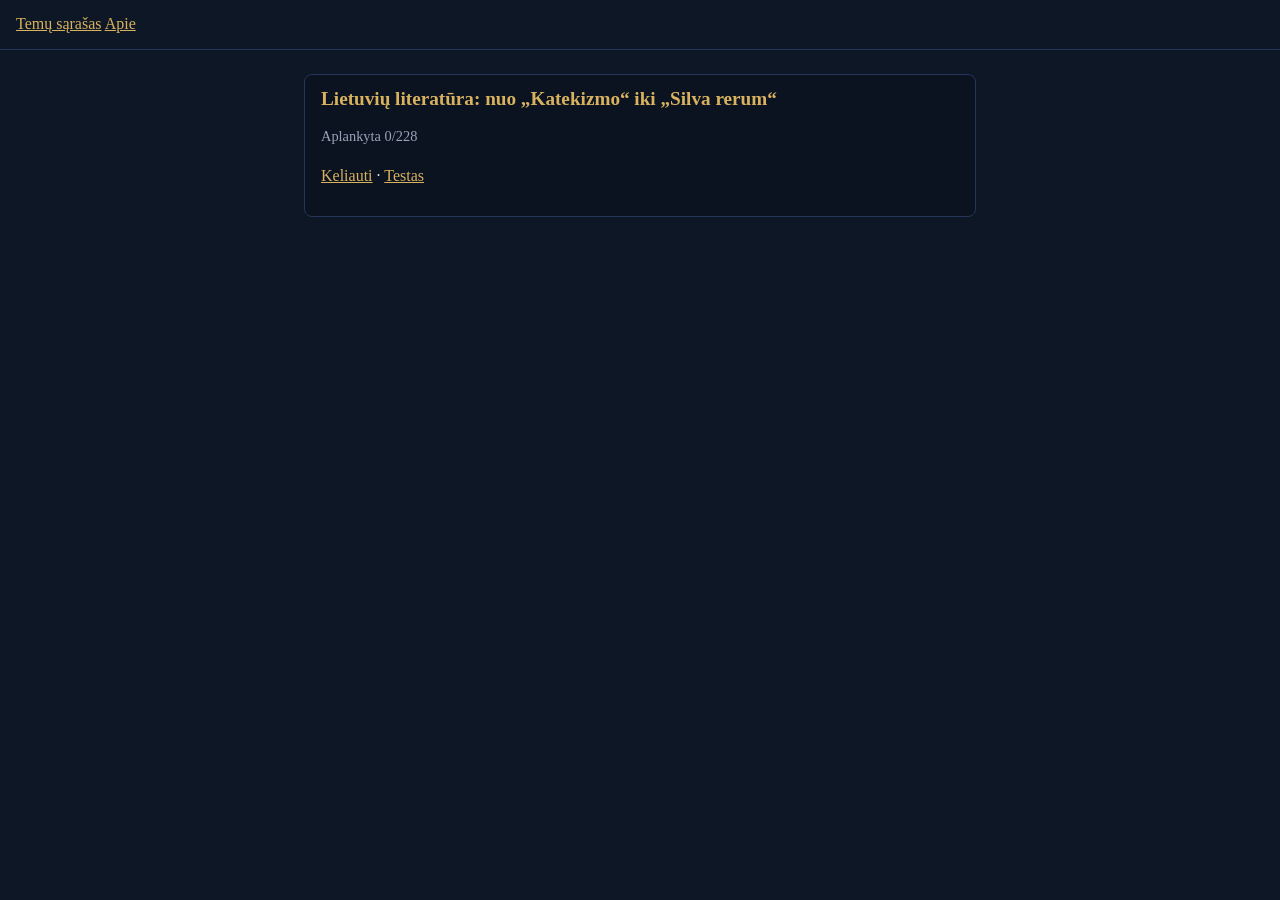
<file: site/index.html>
<!doctype html>
<html lang="lt">
<head>
<meta charset="utf-8">
<meta name="viewport" content="width=device-width, initial-scale=1">
<title>Temos</title>
<link rel="stylesheet" href="lib/site.css">
</head>
<body>
<header class="bar"><a href="index.html">Temų sąrašas</a> <a href="about.html">Apie</a></header>
<main id="app" class="page"></main>
<script type="module" src="lib/pages/index.js"></script>
</body>
</html>
</file>
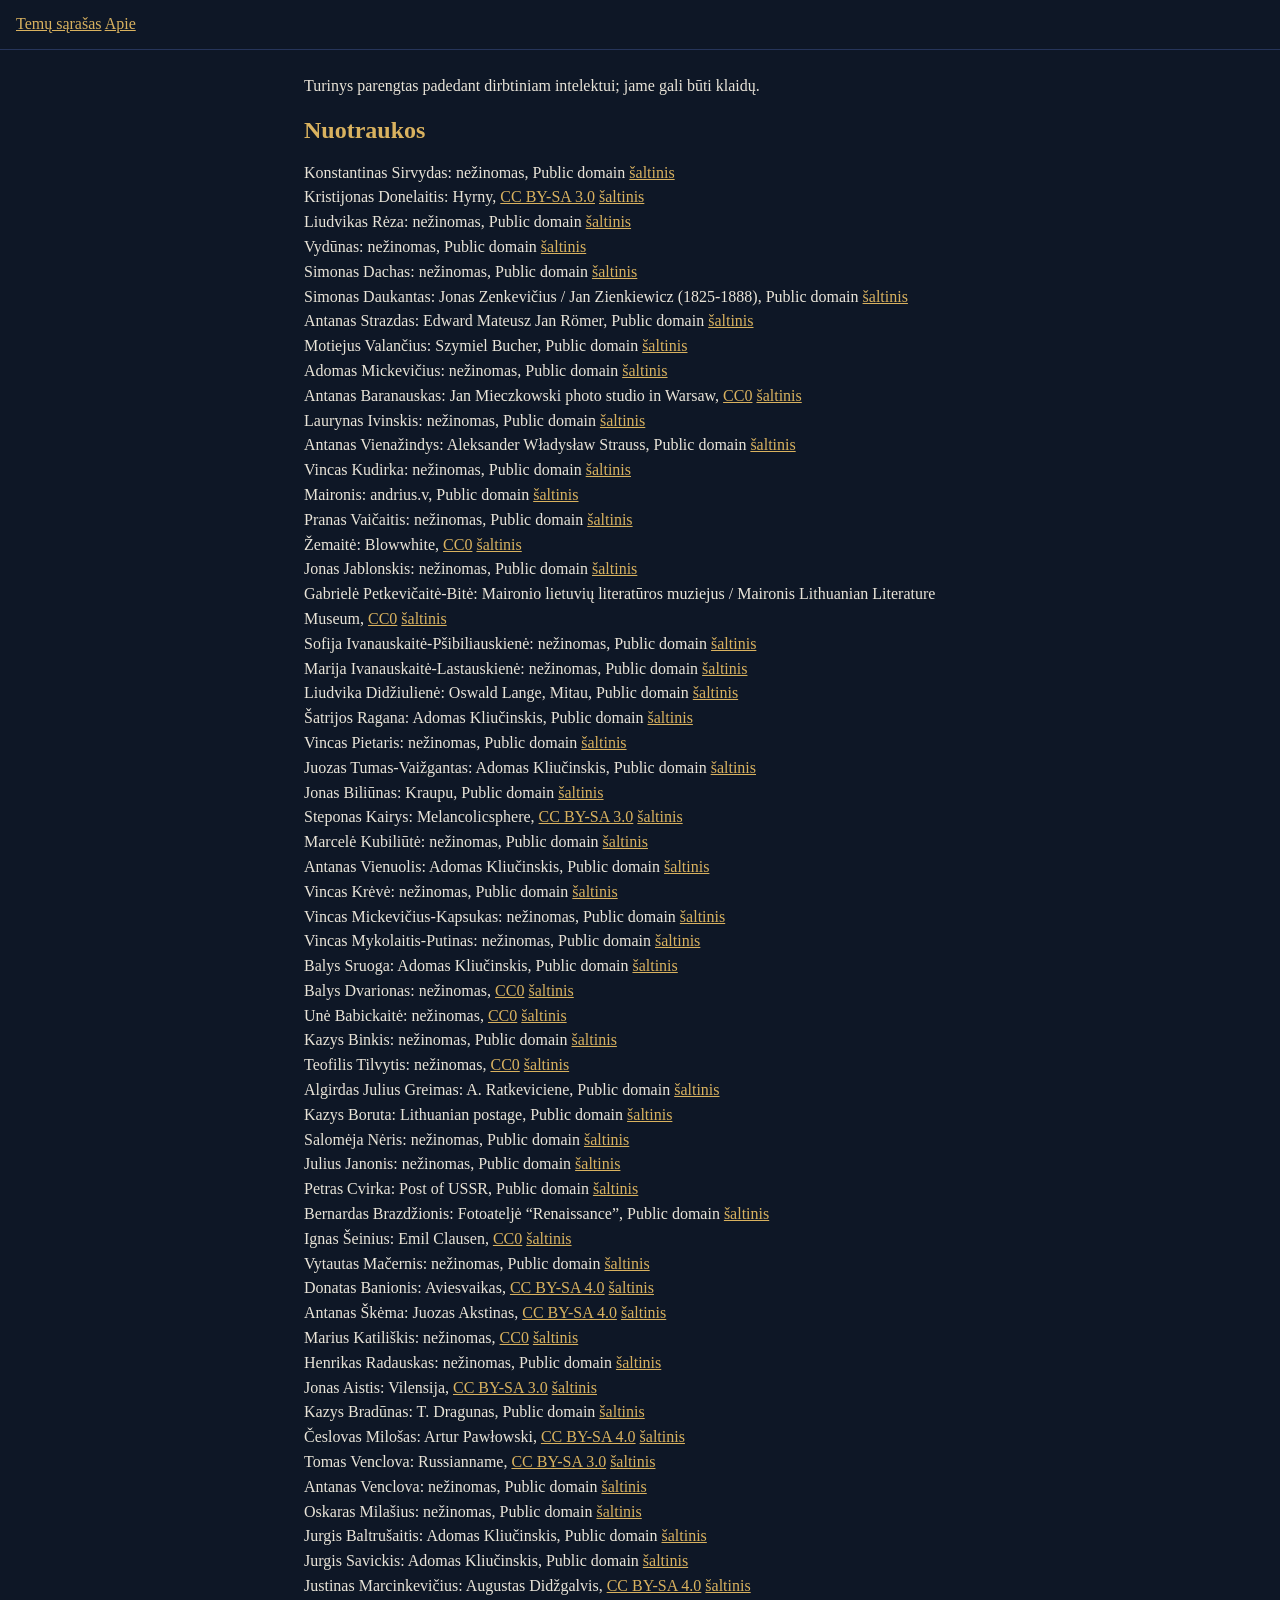
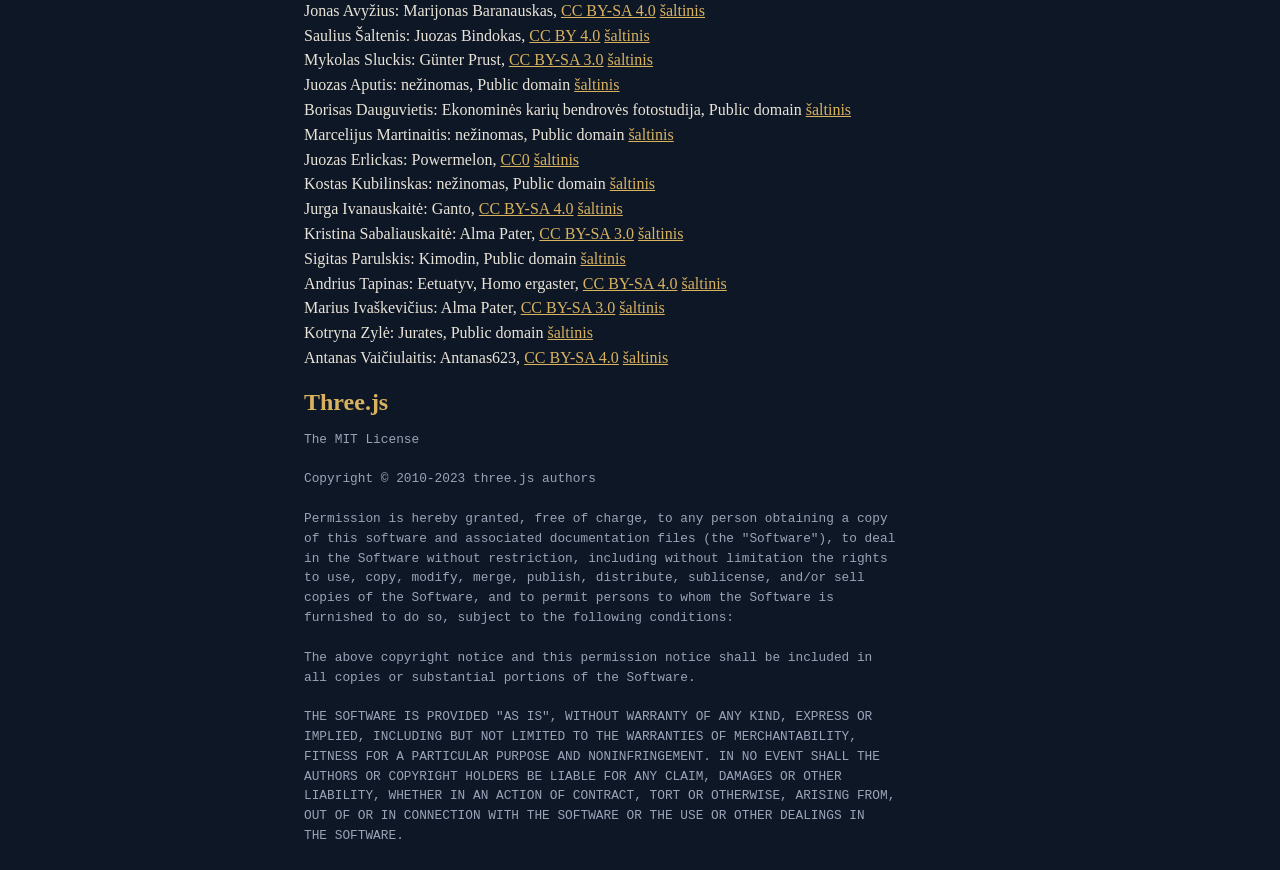
<file: site/about.html>
<!doctype html>
<html lang="lt">
<head>
<meta charset="utf-8">
<meta name="viewport" content="width=device-width, initial-scale=1">
<title>Apie</title>
<link rel="stylesheet" href="lib/site.css">
</head>
<body>
<header class="bar"><a href="index.html">Temų sąrašas</a> <a href="about.html">Apie</a></header>
<main id="app" class="page"></main>
<script type="module" src="lib/pages/about.js"></script>
</body>
</html>
</file>
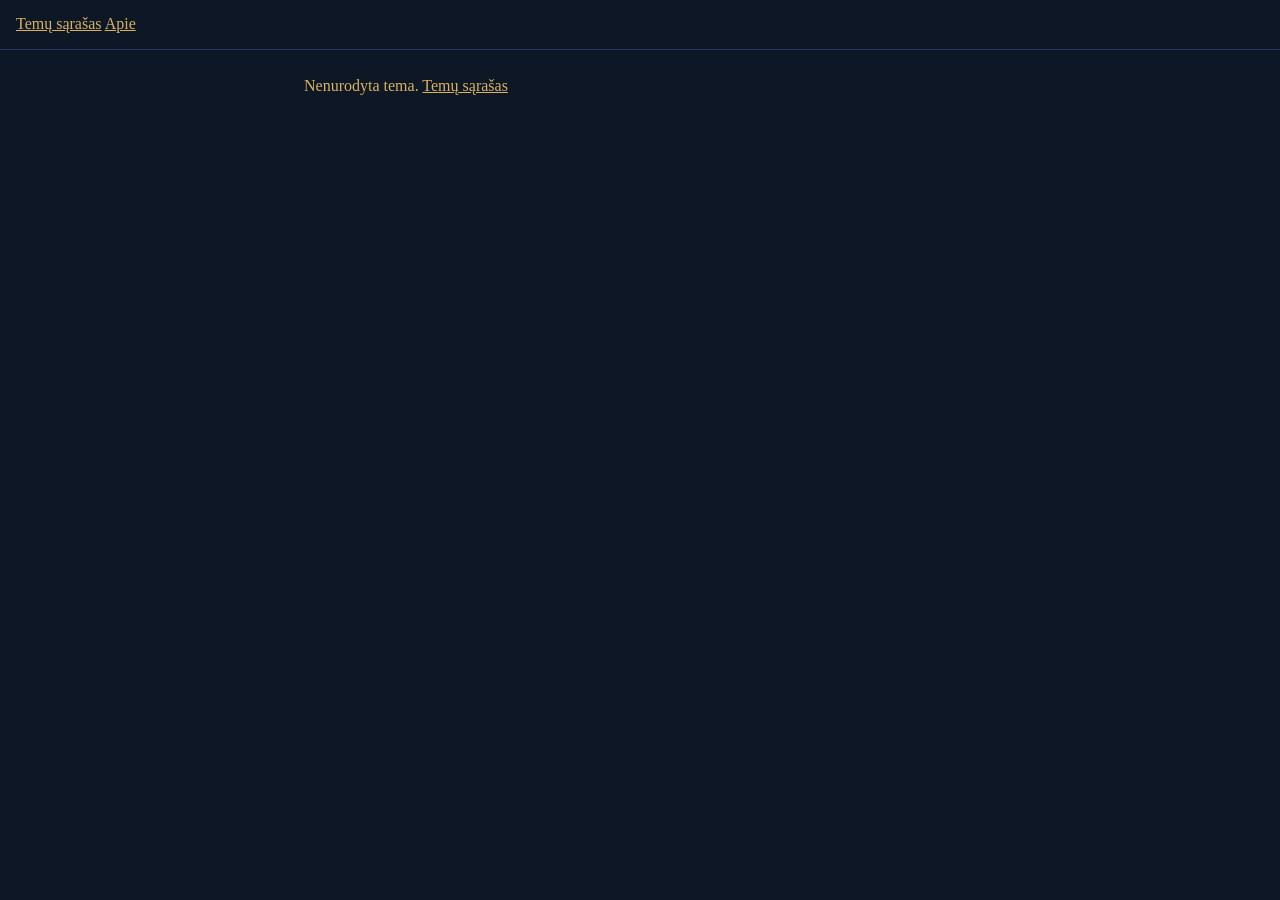
<file: site/test.html>
<!doctype html>
<html lang="lt">
<head>
<meta charset="utf-8">
<meta name="viewport" content="width=device-width, initial-scale=1">
<title>Testas</title>
<link rel="stylesheet" href="lib/site.css">
</head>
<body>
<header class="bar"><a href="index.html">Temų sąrašas</a> <a href="about.html">Apie</a></header>
<main id="app" class="page"></main>
<script type="module" src="lib/pages/test.js"></script>
</body>
</html>
</file>
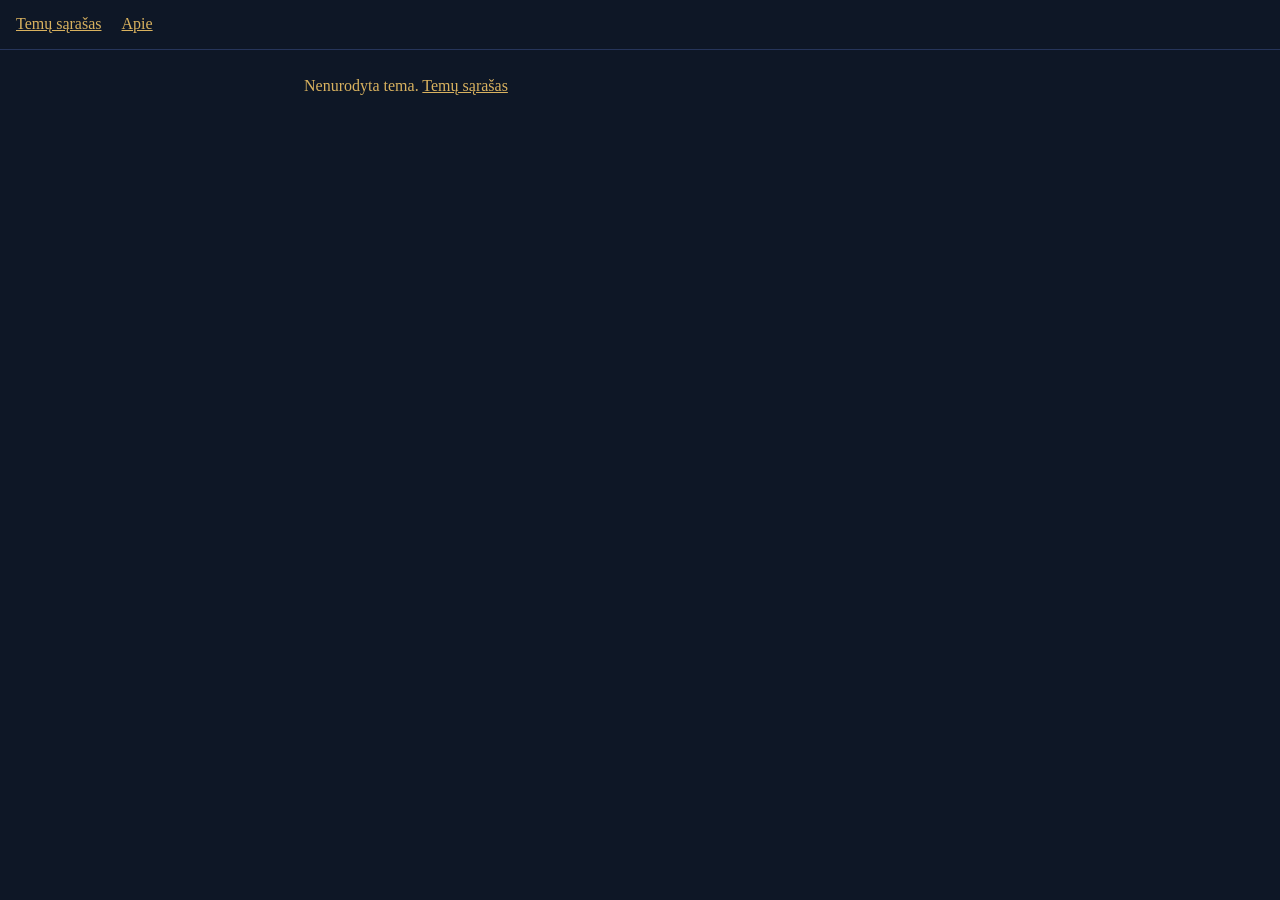
<file: site/world.html>
<!doctype html>
<html lang="lt">
<head>
<meta charset="utf-8">
<meta name="viewport" content="width=device-width, initial-scale=1">
<title>Pasaulis</title>
<link rel="stylesheet" href="lib/site.css">
<script type="importmap">{"imports": {"three": "./lib/three/three.module.min.js"}}</script>
</head>
<body class="world-page">
<header class="bar"><a href="index.html">Temų sąrašas</a> <a href="about.html">Apie</a> <a id="text-link" hidden>Tekstinis vaizdas</a></header>
<div id="world" class="world" hidden></div>
<nav id="overview" class="overview" aria-label="Salės" hidden></nav>
<aside id="panel" class="panel" aria-label="Aprašymas" tabindex="-1" inert>
<div class="panel-bar"><button type="button" class="close" data-close aria-label="Uždaryti">×</button></div>
<div id="panel-body"></div>
</aside>
<main id="app" class="page"></main>
<script type="module" src="lib/pages/world.js"></script>
</body>
</html>
</file>
<file: site/lib/site.css>
/* CSS side of site/lib/theme.js: keep these values in step with COLORS. */
:root {
  --bg: #0e1726;
  --floor: #141e33;
  --path: #26355a;
  --gold: #d9b25f;
  --text: #e9e4d8;
  --panel: #0b1220;
  --muted: #9aa3b8;
}
* { box-sizing: border-box; }
html, body { margin: 0; background: var(--bg); color: var(--text); font: 16px/1.55 Georgia, "Times New Roman", serif; }
a { color: var(--gold); }
h1, h2, h3 { font-weight: 600; line-height: 1.25; }
h2 { margin: 0 0 .25rem; color: var(--gold); }
h3 { margin: 1.25rem 0 .5rem; font-size: 1rem; text-transform: uppercase; letter-spacing: .06em; color: var(--muted); }
button { font: inherit; color: var(--text); background: var(--floor); border: 1px solid var(--path); border-radius: 6px; padding: .35rem .7rem; cursor: pointer; }
button:hover:not(:disabled) { border-color: var(--gold); }
button:disabled { opacity: .4; cursor: default; }
:focus-visible { outline: 2px solid var(--gold); outline-offset: 2px; }

/* Panel: right column from 768px, bottom sheet below. */
.panel { background: var(--panel); border: 1px solid var(--path); padding: 1rem 1.25rem; overflow-y: auto; }
#panel { position: fixed; z-index: 10; left: 0; right: 0; bottom: 0; max-height: 55vh; border-radius: 12px 12px 0 0; transform: translateY(100%); transition: transform .2s; }
#panel.is-open { transform: none; }
@media (min-width: 768px) {
  #panel { left: auto; top: 0; width: 26rem; max-height: none; border-radius: 0; transform: translateX(100%); }
  #panel.is-open { transform: none; }
}
.panel .years, .panel .aliases, .panel .sources { margin: 0 0 .5rem; color: var(--muted); font-size: .9rem; }
.panel figure { margin: .75rem 0; }
.panel img { display: block; max-width: 100%; max-height: min(22rem, 30vh); width: auto; height: auto; border-radius: 4px; }
.panel figcaption { font-size: .8rem; color: var(--muted); }
.panel ul { padding-left: 1.1rem; }
.panel ul.spines, .panel ul.spots { list-style: none; padding: 0; display: flex; flex-wrap: wrap; gap: .4rem; }
.spine { border-left: 4px solid var(--accent, var(--gold)); }

.life { position: relative; --accent: var(--gold); }
.style-print-shop { --accent: #c9a36b; }
.style-brick-church { --accent: #b5654a; }
.style-log-chapel { --accent: #a58660; }
.style-barn { --accent: #c2a14a; }
.style-farmstead { --accent: #8fa86a; }
.style-kaunas-modern { --accent: #6fb0a8; }
.style-dp-barrack { --accent: #9a8fb8; }
.style-concrete { --accent: #a3a9b5; }
.style-glass { --accent: #7fb8e0; }
.life .motif { position: absolute; top: 0; right: 0; color: var(--accent); opacity: .8; }
.track { position: relative; list-style: none; margin: 1.25rem .75rem 1rem; padding: 0; height: 2px; background: var(--path); }
.track .event { position: absolute; top: -4px; width: 10px; height: 10px; margin-left: -5px; border-radius: 50%; background: var(--accent); }
.panel ol.events { list-style: none; margin: 0 0 1rem; padding: 0; font-size: .9rem; }
.events li { margin: .15rem 0; }
.events b { color: var(--accent); margin-right: .25rem; }
.events i { color: var(--muted); font-style: normal; }
.basemap { width: 100%; height: auto; background: var(--floor); border-radius: 6px; }
.basemap path { fill: var(--path); stroke: none; }
.basemap circle { fill: var(--accent); stroke: var(--bg); stroke-width: 2; }
.outside { font-size: .9rem; color: var(--muted); }

.plot-map { width: 100%; height: auto; background: var(--floor); border-radius: 6px; }
.plot-map line { stroke: var(--path); stroke-width: 1.5; }
.plot-map text { fill: var(--muted); font-size: 11px; paint-order: stroke; stroke: var(--floor); stroke-width: 3px; stroke-linejoin: round; } /* halo over crossing lines */
.panel ul.relations, .panel ul.roles { list-style: none; padding: 0; margin: .5rem 0 0; font-size: .85rem; color: var(--muted); }
.roles b { color: var(--text); font-weight: normal; }
.relations li.on { color: var(--text); }
.plot-map .node circle { fill: var(--path); }
.plot-map .node.on circle { fill: var(--gold); }
.plot-map .node.on text { fill: var(--text); font-weight: bold; }
.beat { min-height: 4.5em; }
.plot-nav { display: flex; align-items: center; justify-content: space-between; gap: .5rem; }

.questions { list-style: none; padding: 0; }
.questions li { margin-bottom: .75rem; }
.answer { color: var(--gold); }
details { margin: .5rem 0; }
summary { cursor: pointer; }
.room-text { max-width: 44rem; margin: 2rem auto; padding: 0 1rem; }
.room-text .panel { margin: 1rem 0; transform: none; position: static; }

.bar { padding: .75rem 1rem; border-bottom: 1px solid var(--path); }
.page { max-width: 44rem; margin: 1.5rem auto; padding: 0 1rem; }
.muted { color: var(--muted); font-size: .9rem; }
.error { color: var(--gold); }
ul.topics, ul.credits, ul.wrong { list-style: none; padding: 0; }
.topic { background: var(--panel); border: 1px solid var(--path); border-radius: 8px; padding: .75rem 1rem; margin-bottom: 1rem; }
.topic h2 { font-size: 1.2rem; }
.card { background: var(--panel); border: 1px solid var(--path); border-radius: 8px; padding: 1rem 1.25rem; }
.card img { max-width: 100%; max-height: 20rem; height: auto; border-radius: 4px; }
ol.order { list-style: none; padding: 0; margin: 0; }
ol.order li { display: flex; align-items: center; gap: .5rem; padding: .4rem 0; border-bottom: 1px solid var(--path); }
ol.order .grip { cursor: grab; touch-action: none; user-select: none; padding: 0 .4rem; }
ol.order li button:first-of-type { margin-left: auto; }
.choices button { margin: 0 .4rem .4rem 0; }
pre.licence { white-space: pre-wrap; font-size: .8rem; color: var(--muted); }

.world-page .bar { position: relative; z-index: 2; background: var(--bg); }
.world-page .bar a + a { margin-left: 1rem; }
.world { position: fixed; inset: 0; }
.world canvas { display: block; width: 100%; height: 100%; touch-action: none; cursor: grab; }

/* The close button sits in an opaque bar that sticks to the panel top; text scrolls under the bar. */
#panel { padding-top: 0; }
#panel .panel-bar { position: sticky; top: 0; z-index: 1; display: flex; justify-content: flex-end; margin: 0 -1.25rem; padding: .5rem .75rem .25rem; background: var(--panel); }
#panel-body > .panel { border: 0; padding: 0; background: none; overflow: visible; }
.overview { position: fixed; z-index: 5; top: 3.5rem; left: 1rem; width: min(22rem, calc(100% - 2rem)); }
.overview .strip { position: relative; height: 1.4rem; background: color-mix(in srgb, var(--panel) 80%, transparent); border: 1px solid var(--path); border-radius: 4px; }
.overview .seg { position: absolute; box-sizing: border-box; border: 1px solid var(--bg); background: var(--path); cursor: pointer; }
.overview .seg:hover { background: var(--gold); }
.overview .you { position: absolute; top: -3px; bottom: -3px; width: 3px; margin-left: -1px; background: var(--gold); pointer-events: none; }
.overview details { margin-top: .4rem; background: color-mix(in srgb, var(--panel) 90%, transparent); border: 1px solid var(--path); border-radius: 6px; padding: .3rem .6rem; }
.overview ol { list-style: none; margin: .4rem 0 0; padding: 0; max-height: 50vh; overflow-y: auto; }
.overview li button { width: 100%; text-align: left; margin-bottom: .3rem; display: flex; justify-content: space-between; gap: .5rem; }
.overview li button[aria-current] { border-color: var(--gold); }
.overview .count { color: var(--muted); font-size: .85rem; white-space: nowrap; }
@media (prefers-reduced-motion: reduce) { #panel { transition: none; } }
</file>
